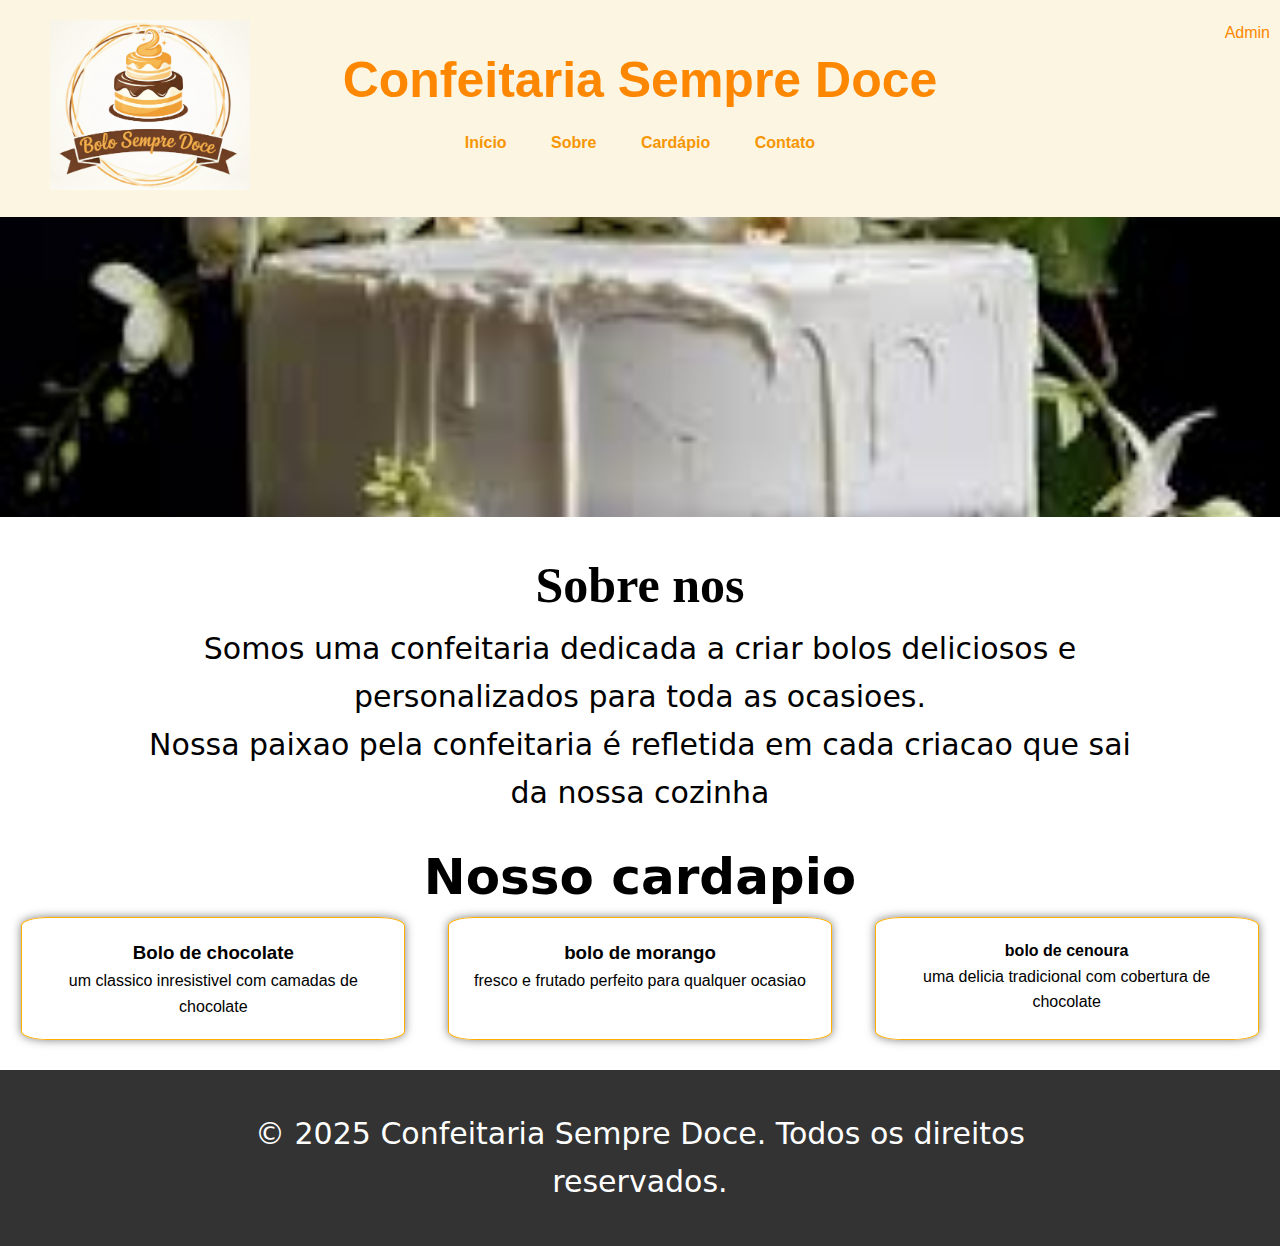
<file: index.html>
<!DOCTYPE html>
<html lang="en">

<head>
    <meta charset="UTF-8">
    <meta name="viewport" content="width=device-width, initial-scale=1.0">
    <title>Confeitaria Sempre Doce</title>
    <link rel="preconnect" href="https://fonts.googleapis.com">
    <link rel="preconnect" href="https://fonts.gstatic.com" crossorigin>
    <link
        href="https://fonts.googleapis.com/css2?family=Limelight&family=Lobster+Two:ital,wght@0,400;0,700;1,400;1,700&display=swap"
        rel="stylesheet">
    <link rel="stylesheet" href="assets/css/index.css">
</head>

<body>
    <header>

        <!-- administrador do site -->
        <a href="pages/admin.html" target="_blank" class="link-admin"> Admin </a>
        <div class="logo">
            <img src="assets/img/logonovo.png" alt="">
        </div>
        <div class="container">
            <h1>Confeitaria Sempre Doce</h1>
            <!-- Menu de navegação -->
            <nav class="">
                <ul>
                    <li>
                        <a href="index.html">Início</a>
                    </li>
                    <li>
                        <a href="sobre.html">Sobre</a>
                    </li>
                    <li>
                        <a href="cardapio.html">Cardápio</a>
                    </li>
                    <li>
                        <a href="contato.html">Contato</a>
                    </li>
                </ul>
            </nav>

        </div>
    </header>
    <!-- Carrosel de imagens -->
    <section class="carrosel">
        <div>
            <img class="img-carrosel" id="img-carrosel" alt="">
        </div>
    </section>
    <!-- Sobre a confeitaria -->
    <section class="sobre">
        <div class="container">
            <h2>Sobre nos</h2>
            <p>Somos uma confeitaria dedicada a criar bolos deliciosos e personalizados para toda as ocasioes. <br>Nossa
                paixao pela confeitaria é refletida em cada criacao que sai da nossa cozinha</p>
        </div>

    </section>

    <!-- caddapio -->
    <section class="menu-cardapio">
        <h2>Nosso cardapio</h2>
        <div class="menu-cardapio-itens">
            <!-- 1 item cardapio -->

            <div class="menu-cardapio-item">
                <h3>Bolo de chocolate</h3>
                <p>
                    um classico inresistivel com camadas de chocolate
                </p>
            </div>
            <!-- 2 item cardapio -->
            <div class="menu-cardapio-item">
                <h3>bolo de morango</h3>
                <p>
                    fresco e frutado perfeito para qualquer ocasiao
                </p>
            </div>
            <!-- 3 item cardapio -->
            <div class="menu-cardapio-item">
                <h4>bolo de cenoura</h4>
                <p>
                    uma delicia tradicional com cobertura de chocolate
                </p>
            </div>
        </div>
    </section>

    <!-- footer -->
    <footer>
        <div class="container">
            <p>&copy; 2025 Confeitaria Sempre Doce. Todos os direitos reservados.</p>

            </p>
        </div>
    </footer>
</body>
<script src="assets/js/index.js"></script>

</html>
</file>
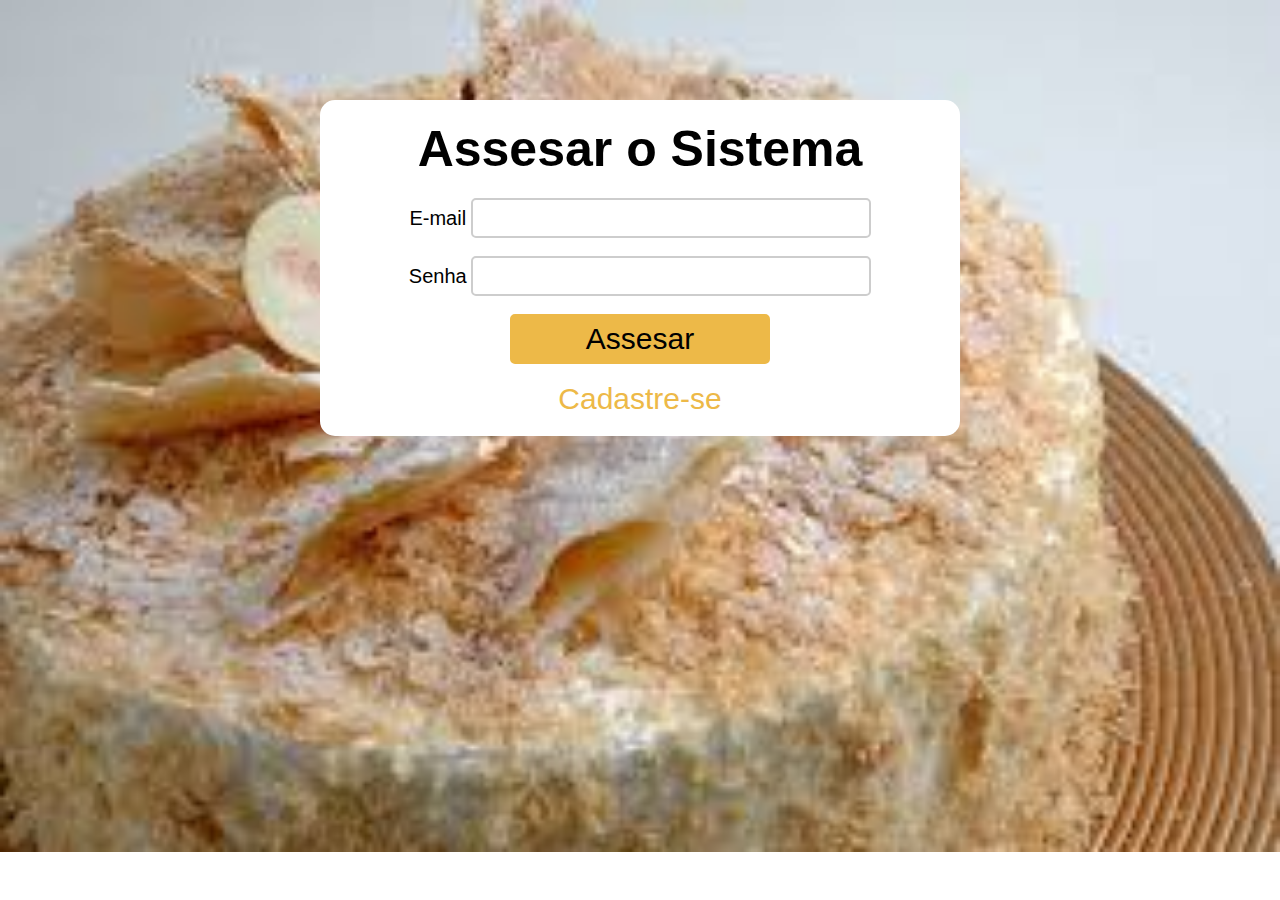
<file: pages/admin.html>
<!DOCTYPE html>
<html lang="en">
<head>
    <meta charset="UTF-8">
    <meta name="viewport" content="width=device-width, initial-scale=1.0">
    <title>Admin-login</title><link rel="preconnect" href="https://fonts.googleapis.com">
    <link rel="preconnect" href="https://fonts.gstatic.com" crossorigin>
    <link
        href="https://fonts.googleapis.com/css2?family=Limelight&family=Lobster+Two:ital,wght@0,400;0,700;1,400;1,700&display=swap"
        rel="stylesheet">
    <link rel="stylesheet" href="../assets/css/admin.css">
</head>
<body>
    <div>
    <h1>Assesar o Sistema</h1>

        <label for="">E-mail</label>
        <input type="email" id="email">
        <br><br>
        <label for="">Senha</label>
        <input type="password">
        <br><br>
        <button>Assesar</button>
        <br><br>
       <a href="´cadastro.html">Cadastre-se</a>
    </div>
</body>
</html>
</file>
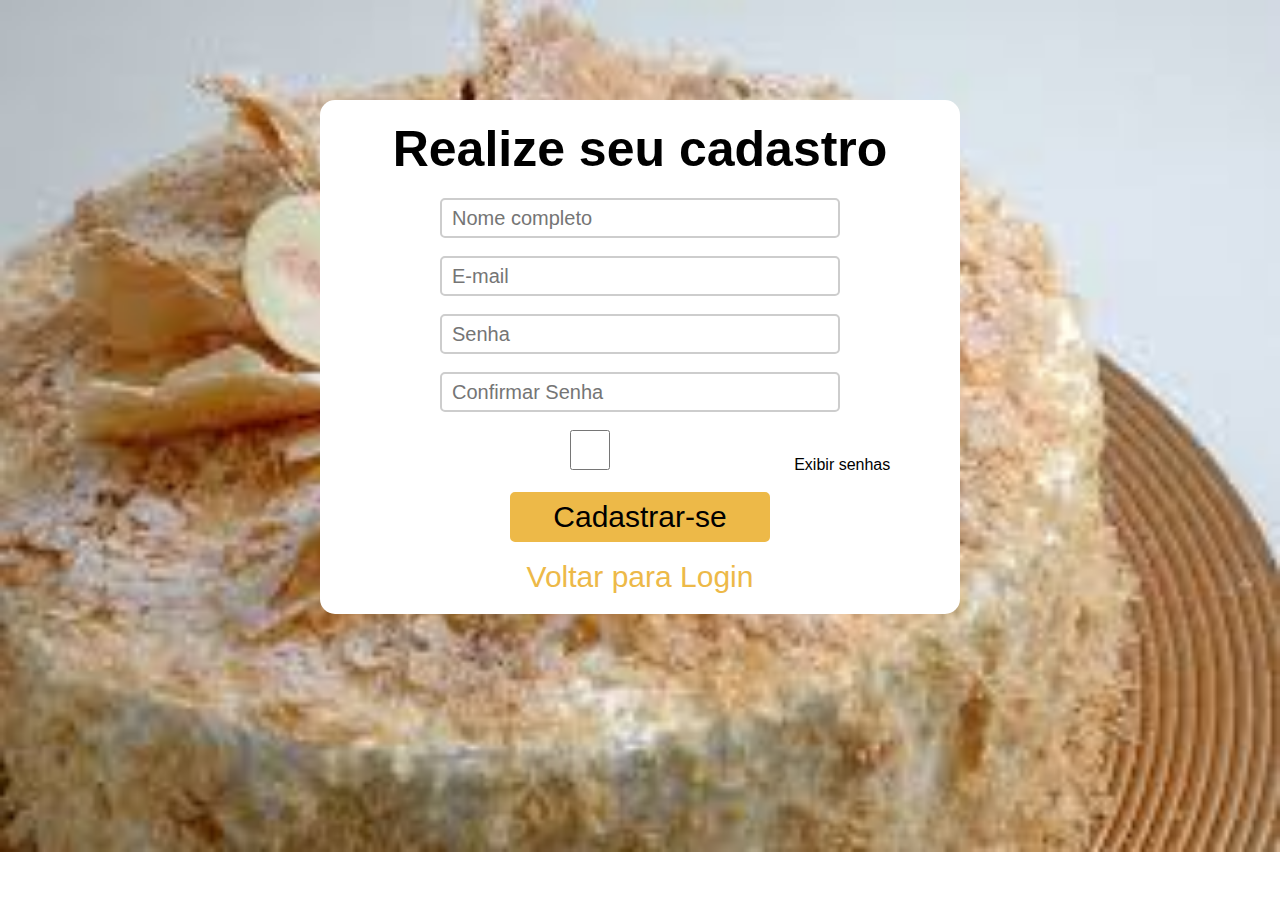
<file: pages/´cadastro.html>
<!DOCTYPE html>
<html lang="en">
<head>
    <meta charset="UTF-8">
    <meta name="viewport" content="width=device-width, initial-scale=1.0">
    <title>Admin-Login-Cadastre-se</title>
    <link rel="stylesheet" href="../assets/css/admin.css">
    
</head>
    
<body>
    
    
    <div>
        <h1>Realize seu cadastro</h1>
        <input type="text" id="nome" placeholder="Nome completo" >
        <br><br>
        <input type="email" id="email" placeholder="E-mail" >
        <br><br>
        <input type="password" id="password" placeholder="Senha">
        <br><br>
        <input type="password" id="confirma-password" placeholder="Confirmar Senha">
        <br><br>
        <input type="checkbox" id="exibir-senha" onclick="toggleSenha()" > Exibir senhas
        <br><br>
        
        <button onclick="cadastrarUsuario()" >Cadastrar-se</button>

        <br><br>
        <a href="admin.html">Voltar para Login</a>
    </div>
</body>
<script src="../assets/js/cadastre.js"></script>
</html>
</file>
<file: assets/css/index.css>
* {
    margin: 0;
    padding: 0;
    box-sizing: border-box;
    font-family: "Roboto", sans-serif;
}

body {
    line-height: 1.6;

}
 
.container {
    width: 80%;
    margin: 0 auto;
    padding: 20px;
}
.link-admin{
    text-decoration: none;
    position: absolute;
    right: 0;
    color: #fd8700;
    padding-right: 10px;
}
.link-admin :hover{
    font-weight: bold;
    text-decoration: underline;
    color: black;
}
.logo{
 width: 0;       
}
    .logo img{
width: 200px;
margin-left: 30px;
}

header {
    background-color: hsla(46, 76%, 92%, 0.831);
    color: #fd8700;
    padding: 20px;
    display: flex;
}

header h1 {
    text-align: center;
    font-size: 50px;
    margin-bottom: 10px;
    font-family: 'Gill Sans', 'Gill Sans MT', Calibri, 'Trebuchet MS', sans-serif;
    
}

nav ul {
    list-style: none;
    text-align: center;
}

nav ul li {
    display: inline;
    padding: 20px;
}

nav ul li a {
    color: rgb(247, 150, 5);
    text-decoration: none;
    font-weight: bold;
}


nav ul li a:hover {
    font-weight: bold;
    text-decoration: underline;
}

.img-carrosel{
    width: 100%;
    object-fit: cover;
    height: 300px;
}

.container h2 {
    text-align: center;
    font-size: 50px;
    font-family: "Cinzel", serif;

}

.container p{
    text-align: center;
    font-size: 30px;
    font-family: "Libertinus Serif Display", system-ui;
}

.menu-cardapio-itens {
    display: flex;
    justify-content: space-around;
    text-align: center;
}

.menu-cardapio-item {
    border: 1px rgb(255, 174, 0) solid;
    border-radius: 7%;
    width: 30%;
    padding: 20px;
    box-shadow: 0 0 10px rgba(0,0,0,0.5);   
}

.menu-cardapio h2 {
    font-family: "Libertinus Serif Display", system-ui;
    text-align: center;
    font-size: 50px;
}

footer {
    background-color: #333;
    color: #fff;
    text-align: center;
    padding: 20px;
    margin-top: 30px;
}
</file>
<file: assets/css/admin.css>
* {
    margin: 0;
    padding: 0;
    box-sizing: border-box;
    font-family: "Roboto", sans-serif;    
}

body {
    background-image: url("../img/bolo1.png");
    background-repeat: no-repeat;    
    background-size: cover;
}

div {
    text-align: center;    
    margin: 0 auto;
    margin-top: 100px;
    width: 50%;
    border-radius: 15px;
    padding: 20px;
    background-color: #fff;
}

div h1 {
    margin-bottom: 20px;
    font-size: 50px;
}

input {
    height: 40px;
    width: 400px;
    padding: 10px;
    font-size: 20px;
    border: 2px solid #cdcdcd;
    border-radius: 5px;
}

label {
    font-size: 20px;
}

button {
    height: 50px;
    width: 260px;
    border: 2px solid #EDB948;
    border-radius: 5px;
    font-size: 30px;
    background-color: #EDB948;
}

button:hover {
    cursor: pointer;
    color: #fff;
}

a {
    text-decoration: none;
    font-size: 30px; 
    color: #EDB948;
}

a:hover {
    text-decoration: underline;
}
</file>
